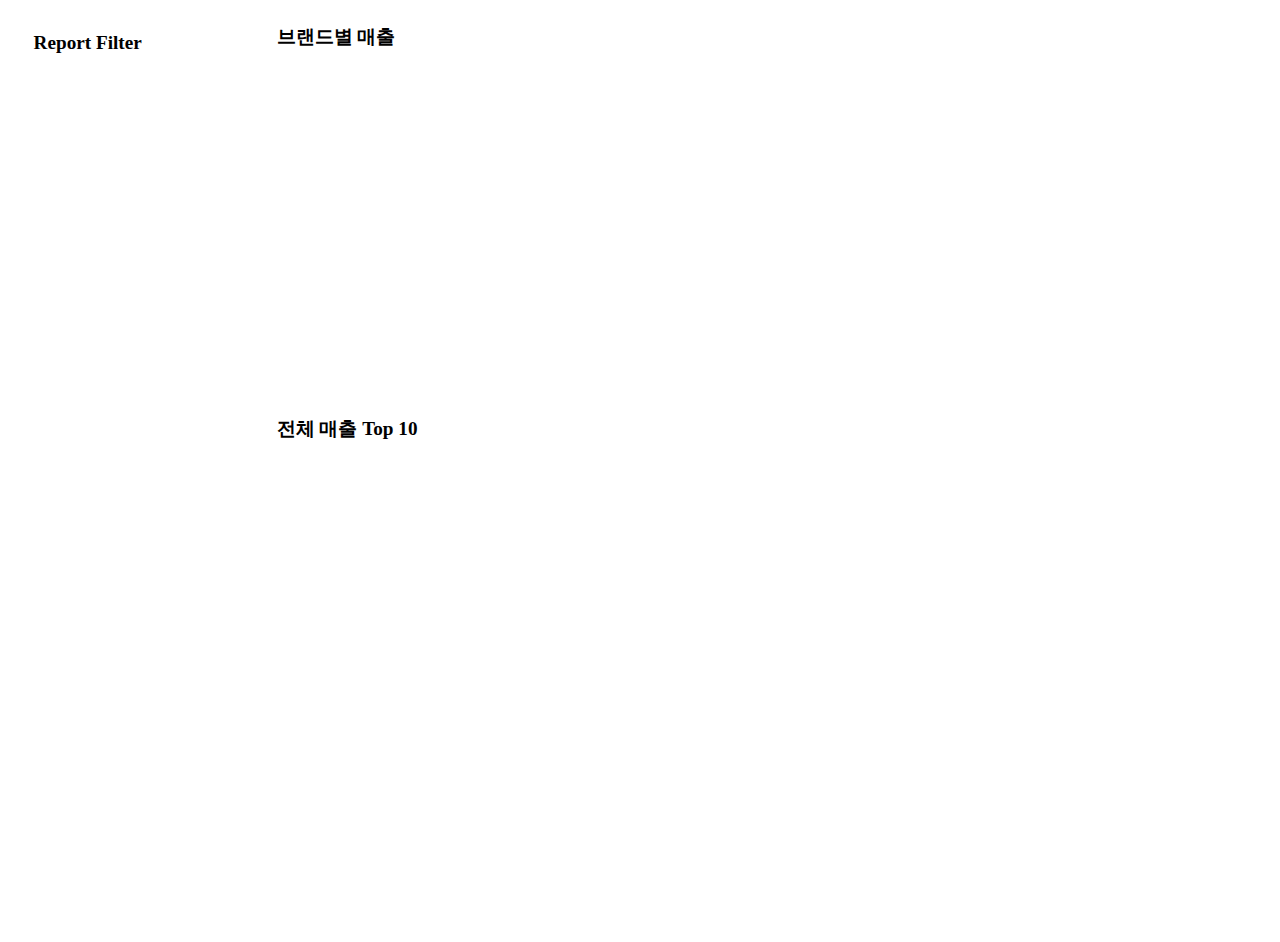
<file: 브랜드별 매출 화면 정리/demoDB.html>
<!DOCTYPE html>
<html lang="en" dir="ltr">
  <head>
    <meta charset="utf-8">
    <link rel="stylesheet" href="./webServer.css">
    <title></title>
  </head>
  <body>
    <div id="sisenseApp"></div>
    <div class="row" style="width:100%;height:100vh; padding:1vw;">

      <div class="column" style="width:20%; height:100%;">
        <div class="row" style="height:5%;">
          <div class="title"style="padding-left:1vw;">Report Filter</div>
        </div>
        <div class="row" style="height:95%">
          <div id="filters" style="width:100%;height:100%;">
          </div>
        </div>
      </div>

      <div class="column" style ="width:80%; height:100%;">
        <div class="title">
          브랜드별 매출
        </div>
        <div class="row" style="height:40%">
          <div id="widget2" style="width:100%; height:100%;"></div>
        </div>
        <div class="title">
          전체 매출 Top 10
        </div>
        <div class="row" style="height:50%">
          <div id="widget3" style="width:100%; height:100%;"></div>
        </div>
      </div>

    </div>

    <script type="text/javascript" src="http://demo.zalesia.com:40845/js/sisense.js"></script>
    <script type="text/javascript" src="./demoDB.js"></script>
  </body>
</html>
</file>
<file: 브랜드별 매출 화면 정리/webServer.css>
.grid {
  display: grid;
  grid-template-columns: repeat(3, 1fr);
  grid-gap: 20px 0px;
  grid-auto-rows: 30vw;
}

.rows {
  display: flex;
  flex-direction: column;
  width: 31vw;
  height: 30vw;
}

.row {
  display: flex;
  flex-direction: row;
  align-items: center;
}

.row_blank {
  height: 3%;
}

.column_border {
  width:1px;
  height:80%;
  background-color:#555;
}

.column{
    display:flex;
    flex-direction: column;
    height: 100%;
}

.title{
  font-weight: bold;
  font-size:1.5vw;
  padding:3px;
}
</file>
